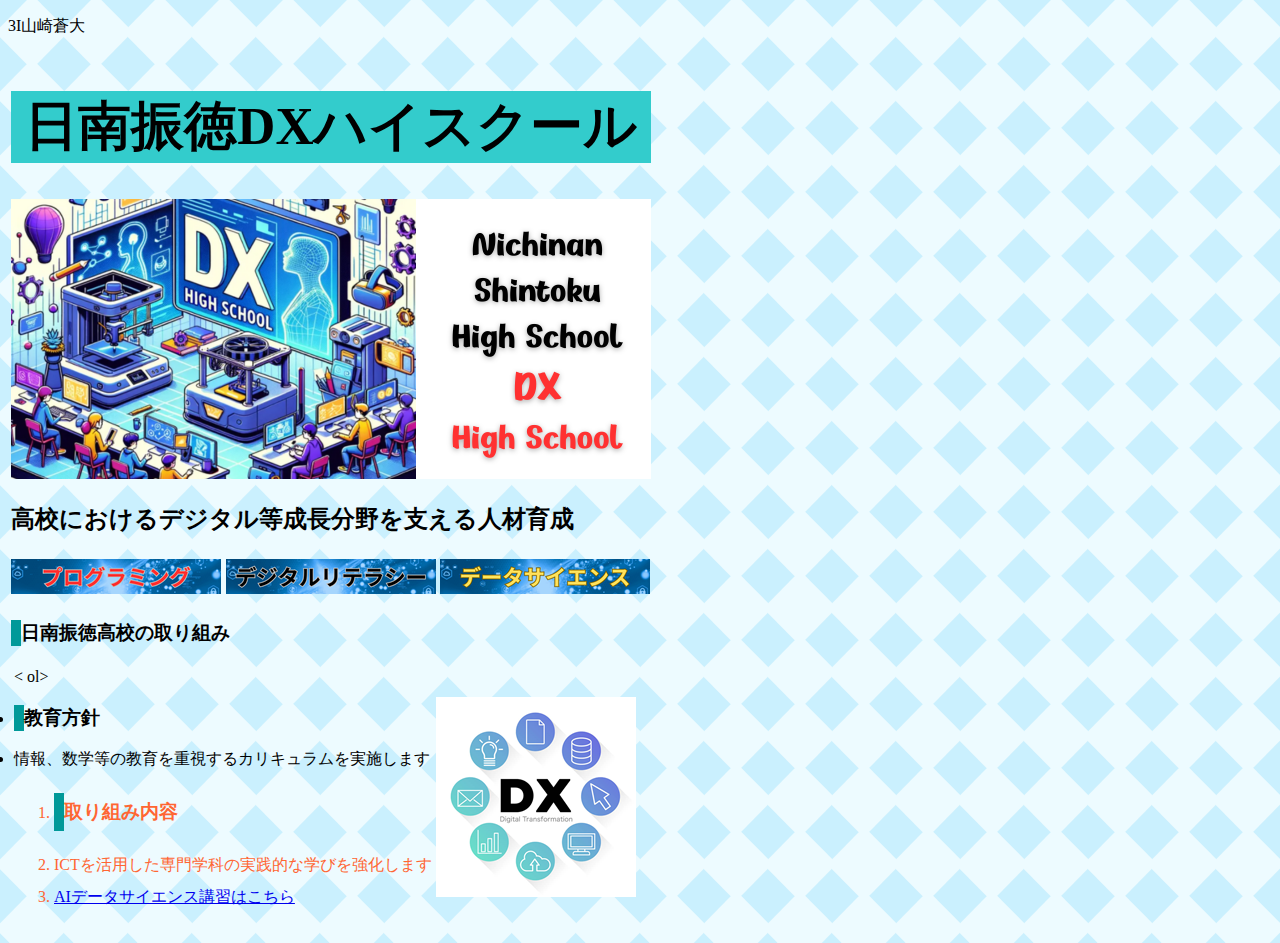
<file: index.html>
<!DOCTYPE html>
<html lang="ja">
<head>
    <meta charset="UTF-8">
    <meta name="viewport" content="width=device-width, initial-scale=1.0">
    <title>DXハイスクール</title>
    <link rel="stylesheet" href="style.css">
</head>
<body>
    <p>3I山崎蒼大</p>
    <table border="0">
    <tr><td colspan="3">
        <h1><a name="top">日南振徳DXハイスクール</a></h1>
        <img src="pic1.png" alt="DXのイラスト">
        <h2>高校におけるデジタル等成長分野を支える人材育成</h2>
    </td>
</tr>
    
    
    
    
    <tr>
        <td><a href="page1.html"><img src="icon1.png"></a></td>
        <td><a href="page2.html"><img src="icon2.png"></a></td>
        <td><a href="page3.html"><img src="icon3.png"></a></td>
    </tr>
    
    
    <tr>
        <td colspan="3">
            <h3>日南振徳高校の取り組み</h3>
            <table>
                <tr>
                    
                    <td><
                        ol> 
                            <li><h3>教育方針</h3></li>
                            <li>情報、数学等の教育を重視するカリキュラムを実施します</li>
                        </ol>
                    </td>


                    <td rowspan="2">
                    <img src="pic2.png" alt="DX内容">
                    </td>
                </tr>
                
                
                <tr>
                    <td>
                        <ol>
                            <li>
                                <h3>取り組み内容</h3>
                            </li>
                            
            
                            <li>ICTを活用した専門学科の実践的な学びを強化します</li>
                            <li><a href="page4.html" target="_blank">AIデータサイエンス講習はこちら</a></li>
                        </ol>

                    </td>
                </tr>
                
                
            </table>
        
        </td>

   





    </table>
    
</body>
</html>
</file>
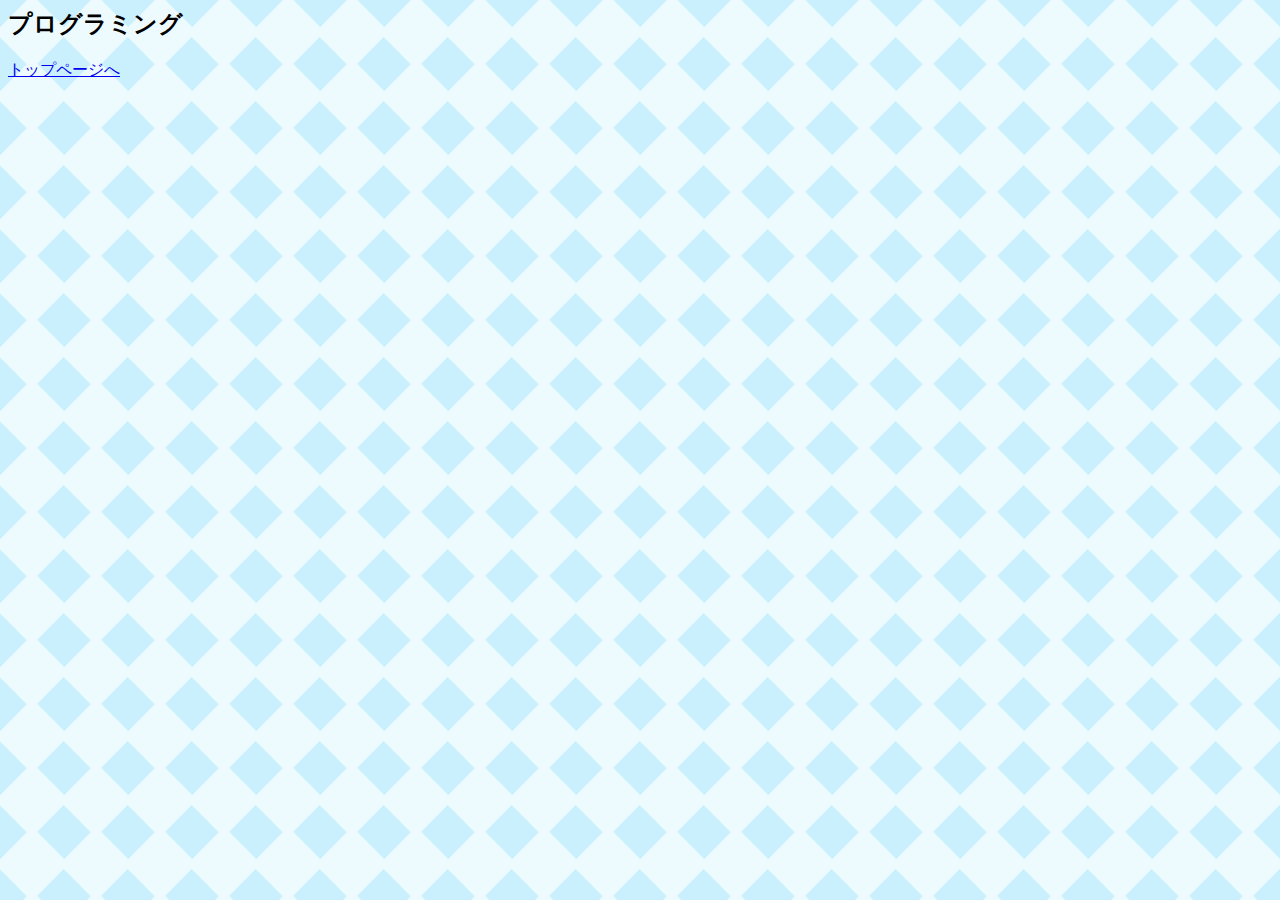
<file: page1.html>
<HTML>
<HEAD>
<meta charset="UTF-8">
<TITLE>プログラミング</TITLE>
<LINK rel="stylesheet" href="style.css" type="text/css">
</HEAD>
<BODY>
<H2>プログラミング</H2>
<P><A href="index.html">トップページへ</A></P>
</BODY>
</HTML>
</file>
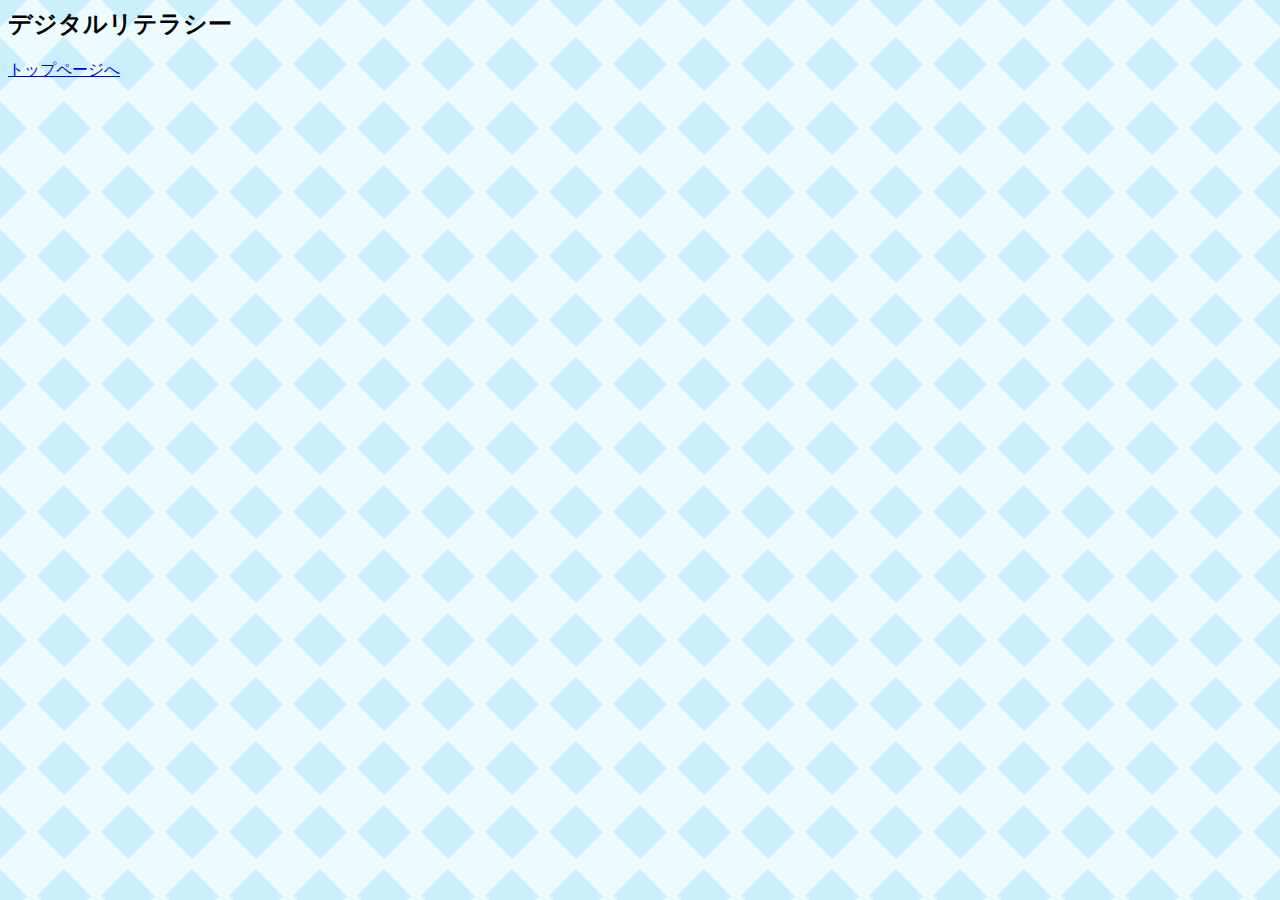
<file: page2.html>
<HTML>
<HEAD>
<meta charset="UTF-8">
<TITLE>デジタルリテラシー</TITLE>
<LINK rel="stylesheet" href="style.css" type="text/css">
</HEAD>
<BODY>
<H2>デジタルリテラシー</H2>
<P><A href="index.html">トップページへ</A></P>
</BODY>
</HTML>
</file>
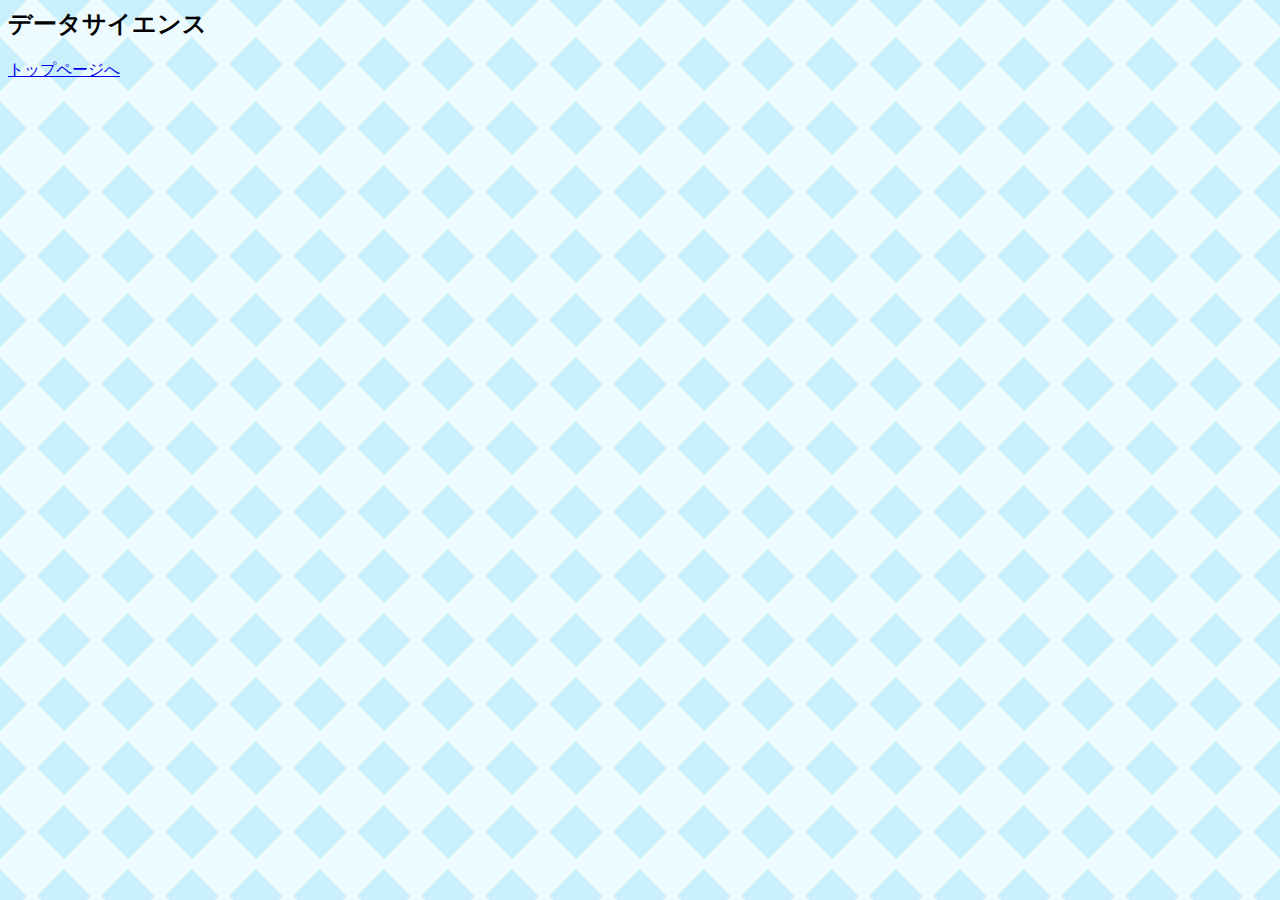
<file: page3.html>
<HTML>
<HEAD>
<meta charset="UTF-8">
<TITLE>データサイエンス</TITLE>
<LINK rel="stylesheet" href="style.css" type="text/css">
</HEAD>
<BODY>
<H2>データサイエンス</H2>
<P><A href="index.html">トップページへ</A></P>
</BODY>
</HTML>
</file>
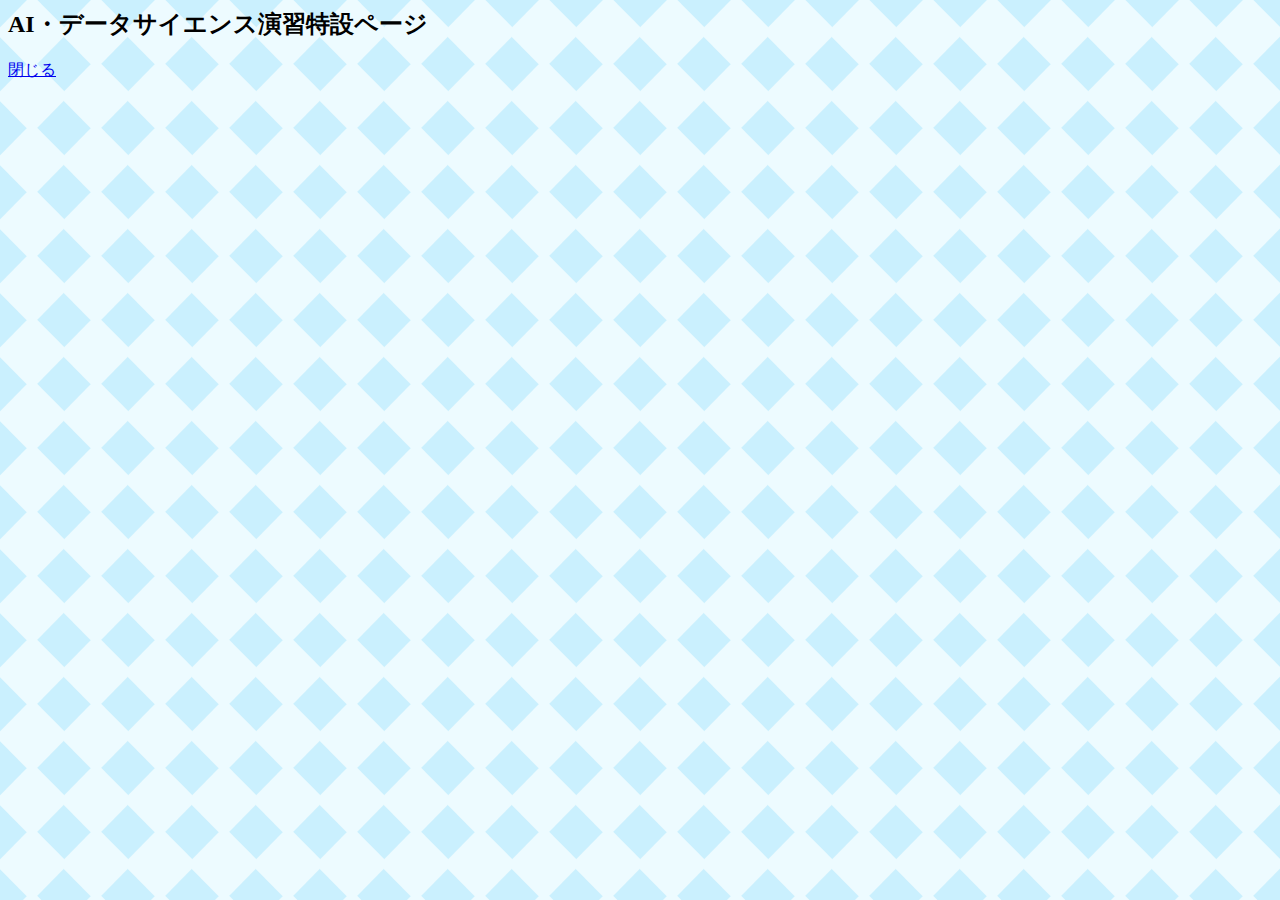
<file: page4.html>
<HTML>
<HEAD>
<meta charset="UTF-8">
<TITLE>AI・データサイエンス演習特設ページ</TITLE>
<LINK rel="stylesheet" href="style.css" type="text/css">
</HEAD>
<BODY>
<H2>AI・データサイエンス演習特設ページ</H2>
<P><A href="javascript:window.close()">閉じる</A></P>
</BODY>
</HTML>
</file>
<file: style.css>
body{
background-image: url(back.png);
background-repeat: repeat;
}

h1{
    font-size: 330%;
    text-align: center;
    background-color: #33cccc;
}

h3{
border-left-width: 10px;
border-left-style: solid;
border-left-color: #009999;
}

ol{
line-height: 2;
color: #ff6633;
}
</file>
